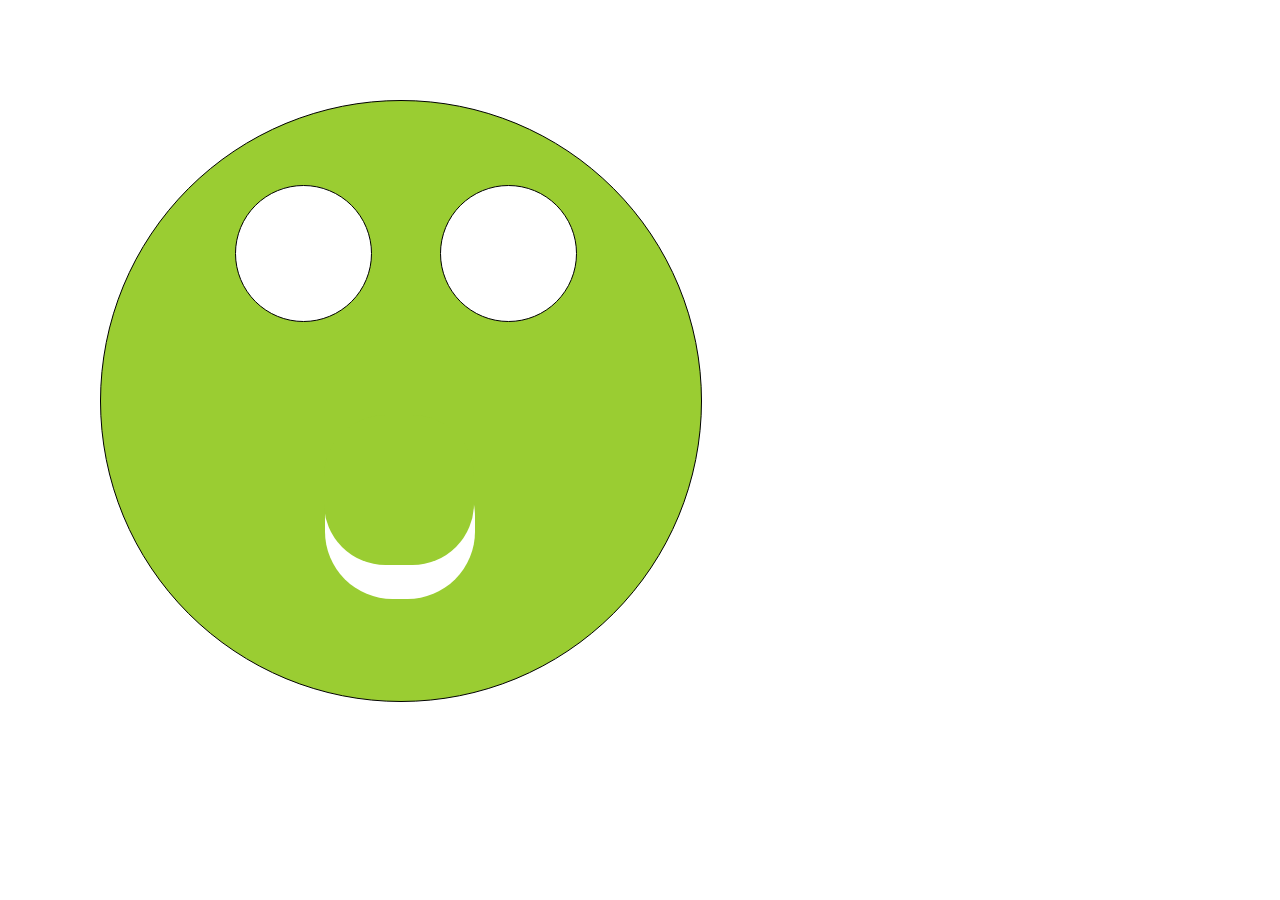
<file: index.html>
<!DOCTYPE html>
<html lang="en">
<head>
    <meta charset="UTF-8">
    <title>Title</title>
    <link rel="stylesheet" href="resetCss.css">
    <link rel="stylesheet" href="./css/style.css">
</head>
<body>


    <div class="container">

        <div class="circle circle-face"></div>
        <div class="circle leftYey"></div>
        <div class="circle rightYey"></div>
        <div class="topSmile"></div>
        <div class="bottomSmile"></div>

    </div>


</body>
</html>
</file>
<file: css/style.css>
.circle{
    position: absolute;

    border-radius: 50%;

    height: 135px;
    width: 135px;
    border: 1px solid black;
}

.circle-face{
    background-color: yellowgreen;

    height: 600px;
    width: 600px;

    left: 100px;
    top: 100px;
}

.leftYey{

    top: 185px;
    left: 235px;

    background-color: white;
}

.rightYey{

    top: 185px;
    left: 440px;
    background-color: white;
}

.topSmile{
    position: absolute;
    z-index: 1;

    top: 415px;
    left: 324px;

    height: 150px;
    width: 150px;

    border-radius: 41%;
    background-color: yellowgreen;
}

.bottomSmile{
    position: absolute;


    top: 449px;
    left: 325px;

    height: 150px;
    width: 150px;

    border-radius: 45%;
    background-color: white;
}
</file>
<file: resetCss.css>
html, body, div, span, applet, object, iframe,
h1, h2, h3, h4, h5, h6, p, blockquote, pre,
a, abbr, acronym, address, big, cite, code,
del, dfn, em, img, ins, kbd, q, s, samp,
small, strike, strong, sub, sup, tt, var,
b, u, i, center,
dl, dt, dd, ol, ul, li,
fieldset, form, label, legend,
table, caption, tbody, tfoot, thead, tr, th, td,
article, aside, canvas, details, embed,
figure, figcaption, footer, header, hgroup,
menu, nav, output, ruby, section, summary,
time, mark, audio, video {
    margin: 0;
    padding: 0;
    border: 0;
    font-size: 100%;
    font: inherit;
    vertical-align: baseline;
}
/* HTML5 display-role reset for older browsers */
article, aside, details, figcaption, figure,
footer, header, hgroup, menu, nav, section {
    display: block;
}
body {
    line-height: 1;
}
ol, ul {
    list-style: none;
}
blockquote, q {
    quotes: none;
}
blockquote:before, blockquote:after,
q:before, q:after {
    content: '';
    content: none;
}
table {
    border-collapse: collapse;
    border-spacing: 0;
}
</file>
